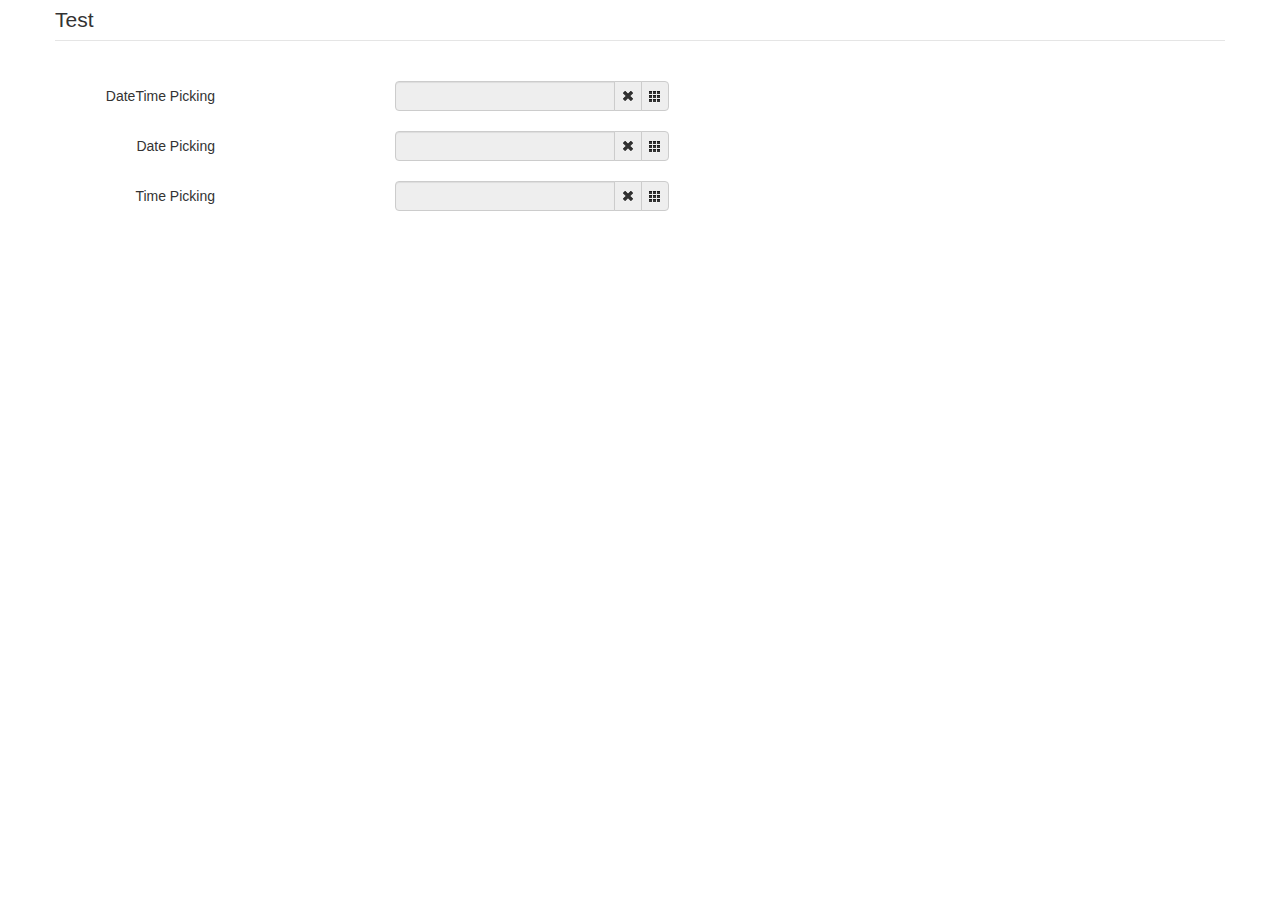
<file: DtCms.Web/Aspx/bootstrap-datetimepicker-master/sample in bootstrap v2/index.html>
<!DOCTYPE html>
<html>
<head>
    <title></title>
    <link href="./bootstrap/css/bootstrap.min.css" rel="stylesheet" media="screen">
    <link href="../css/bootstrap-datetimepicker.min.css" rel="stylesheet" media="screen">
</head>

<body>
<div class="container">
    <form action="" class="form-horizontal">
        <fieldset>
            <legend>Test</legend>
            <div class="control-group">
                <label class="control-label">DateTime Picking</label>
                <div class="controls input-append date form_datetime" data-date="1979-09-16T05:25:07Z" data-date-format="dd MM yyyy - HH:ii p" data-link-field="dtp_input1">
                    <input size="16" type="text" value="" readonly>
                    <span class="add-on"><i class="icon-remove"></i></span>
					<span class="add-on"><i class="icon-th"></i></span>
                </div>
				<input type="hidden" id="dtp_input1" value="" /><br/>
            </div>
			<div class="control-group">
                <label class="control-label">Date Picking</label>
                <div class="controls input-append date form_date" data-date="" data-date-format="dd MM yyyy" data-link-field="dtp_input2" data-link-format="yyyy-mm-dd">
                    <input size="16" type="text" value="" readonly>
                    <span class="add-on"><i class="icon-remove"></i></span>
					<span class="add-on"><i class="icon-th"></i></span>
                </div>
				<input type="hidden" id="dtp_input2" value="" /><br/>
            </div>
			<div class="control-group">
                <label class="control-label">Time Picking</label>
                <div class="controls input-append date form_time" data-date="" data-date-format="hh:ii" data-link-field="dtp_input3" data-link-format="hh:ii">
                    <input size="16" type="text" value="" readonly>
                    <span class="add-on"><i class="icon-remove"></i></span>
					<span class="add-on"><i class="icon-th"></i></span>
                </div>
				<input type="hidden" id="dtp_input3" value="" /><br/>
            </div>
        </fieldset>
    </form>
</div>

<script type="text/javascript" src="./jquery/jquery-1.8.3.min.js" charset="UTF-8"></script>
<script type="text/javascript" src="./bootstrap/js/bootstrap.min.js"></script>
<script type="text/javascript" src="../js/bootstrap-datetimepicker.js" charset="UTF-8"></script>
<script type="text/javascript" src="../js/locales/bootstrap-datetimepicker.fr.js" charset="UTF-8"></script>
<script type="text/javascript">
    $('.form_datetime').datetimepicker({
        //language:  'fr',
        weekStart: 1,
        todayBtn:  1,
		autoclose: 1,
		todayHighlight: 1,
		startView: 2,
		forceParse: 0,
        showMeridian: 1
    });
	$('.form_date').datetimepicker({
        language:  'fr',
        weekStart: 1,
        todayBtn:  1,
		autoclose: 1,
		todayHighlight: 1,
		startView: 2,
		minView: 2,
		forceParse: 0
    });
	$('.form_time').datetimepicker({
        language:  'fr',
        weekStart: 1,
        todayBtn:  1,
		autoclose: 1,
		todayHighlight: 1,
		startView: 1,
		minView: 0,
		maxView: 1,
		forceParse: 0
    });
</script>

</body>
</html>
</file>
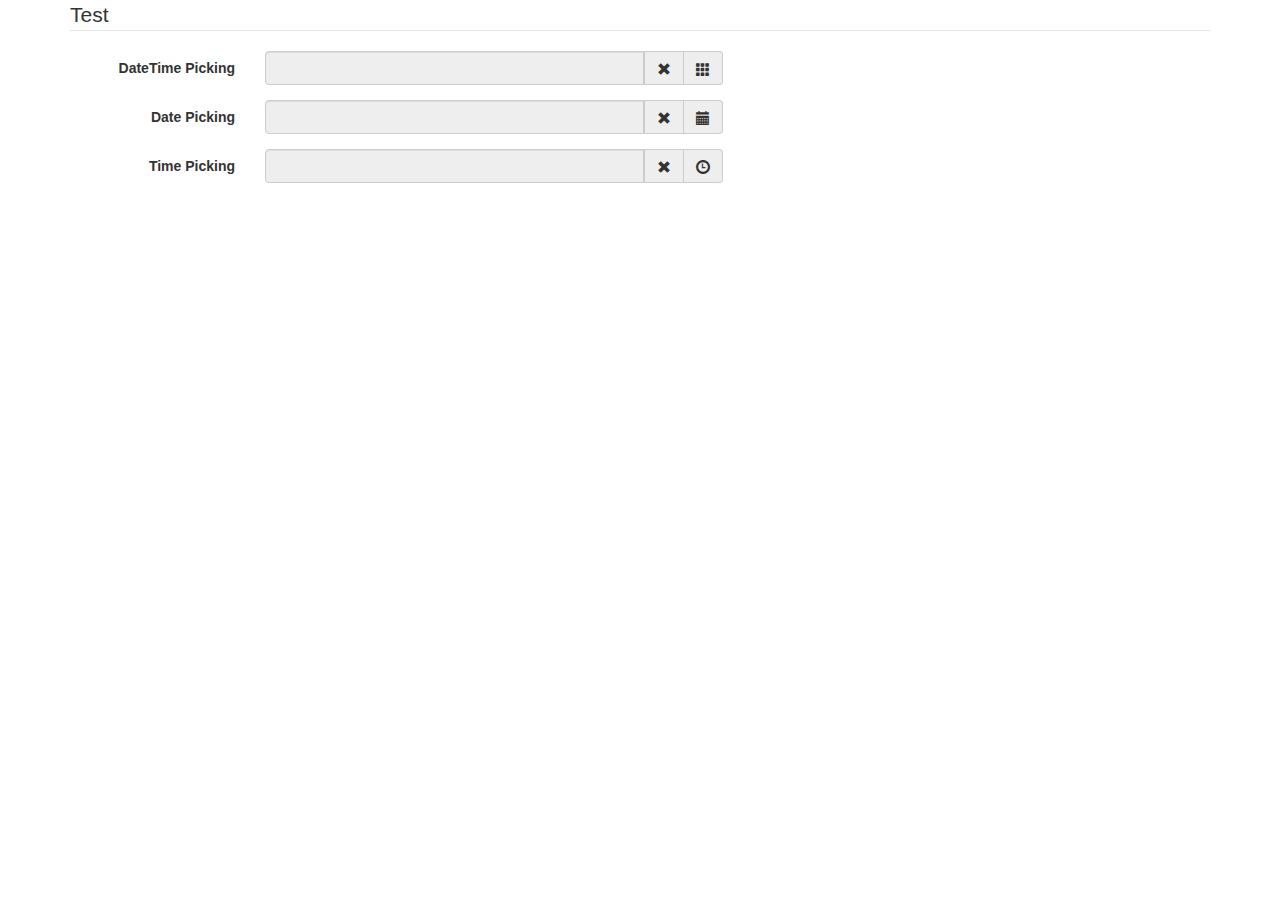
<file: DtCms.Web/Aspx/bootstrap-datetimepicker-master/sample in bootstrap v3/index.html>
<!DOCTYPE html>
<html>
<head>
    <title></title>
    <link href="./bootstrap/css/bootstrap.min.css" rel="stylesheet" media="screen">
    <link href="../css/bootstrap-datetimepicker.min.css" rel="stylesheet" media="screen">
</head>

<body>
<div class="container">
    <form action="" class="form-horizontal"  role="form">
        <fieldset>
            <legend>Test</legend>
            <div class="form-group">
                <label for="dtp_input1" class="col-md-2 control-label">DateTime Picking</label>
                <div class="input-group date form_datetime col-md-5" data-date="1979-09-16T05:25:07Z" data-date-format="dd MM yyyy - HH:ii p" data-link-field="dtp_input1">
                    <input class="form-control" size="16" type="text" value="" readonly>
                    <span class="input-group-addon"><span class="glyphicon glyphicon-remove"></span></span>
					<span class="input-group-addon"><span class="glyphicon glyphicon-th"></span></span>
                </div>
				<input type="hidden" id="dtp_input1" value="" /><br/>
            </div>
			<div class="form-group">
                <label for="dtp_input2" class="col-md-2 control-label">Date Picking</label>
                <div class="input-group date form_date col-md-5" data-date="" data-date-format="dd MM yyyy" data-link-field="dtp_input2" data-link-format="yyyy-mm-dd">
                    <input class="form-control" size="16" type="text" value="" readonly>
                    <span class="input-group-addon"><span class="glyphicon glyphicon-remove"></span></span>
					<span class="input-group-addon"><span class="glyphicon glyphicon-calendar"></span></span>
                </div>
				<input type="hidden" id="dtp_input2" value="" /><br/>
            </div>
			<div class="form-group">
                <label for="dtp_input3" class="col-md-2 control-label">Time Picking</label>
                <div class="input-group date form_time col-md-5" data-date="" data-date-format="hh:ii" data-link-field="dtp_input3" data-link-format="hh:ii">
                    <input class="form-control" size="16" type="text" value="" readonly>
                    <span class="input-group-addon"><span class="glyphicon glyphicon-remove"></span></span>
					<span class="input-group-addon"><span class="glyphicon glyphicon-time"></span></span>
                </div>
				<input type="hidden" id="dtp_input3" value="" /><br/>
            </div>
        </fieldset>
    </form>
</div>

<script type="text/javascript" src="./jquery/jquery-1.8.3.min.js" charset="UTF-8"></script>
<script type="text/javascript" src="./bootstrap/js/bootstrap.min.js"></script>
<script type="text/javascript" src="../js/bootstrap-datetimepicker.js" charset="UTF-8"></script>
<script type="text/javascript" src="../js/locales/bootstrap-datetimepicker.fr.js" charset="UTF-8"></script>
<script type="text/javascript">
    $('.form_datetime').datetimepicker({
        //language:  'fr',
        weekStart: 1,
        todayBtn:  1,
		autoclose: 1,
		todayHighlight: 1,
		startView: 2,
		forceParse: 0,
        showMeridian: 1
    });
	$('.form_date').datetimepicker({
        language:  'fr',
        weekStart: 1,
        todayBtn:  1,
		autoclose: 1,
		todayHighlight: 1,
		startView: 2,
		minView: 2,
		forceParse: 0
    });
	$('.form_time').datetimepicker({
        language:  'fr',
        weekStart: 1,
        todayBtn:  1,
		autoclose: 1,
		todayHighlight: 1,
		startView: 1,
		minView: 0,
		maxView: 1,
		forceParse: 0
    });
</script>

</body>
</html>
</file>
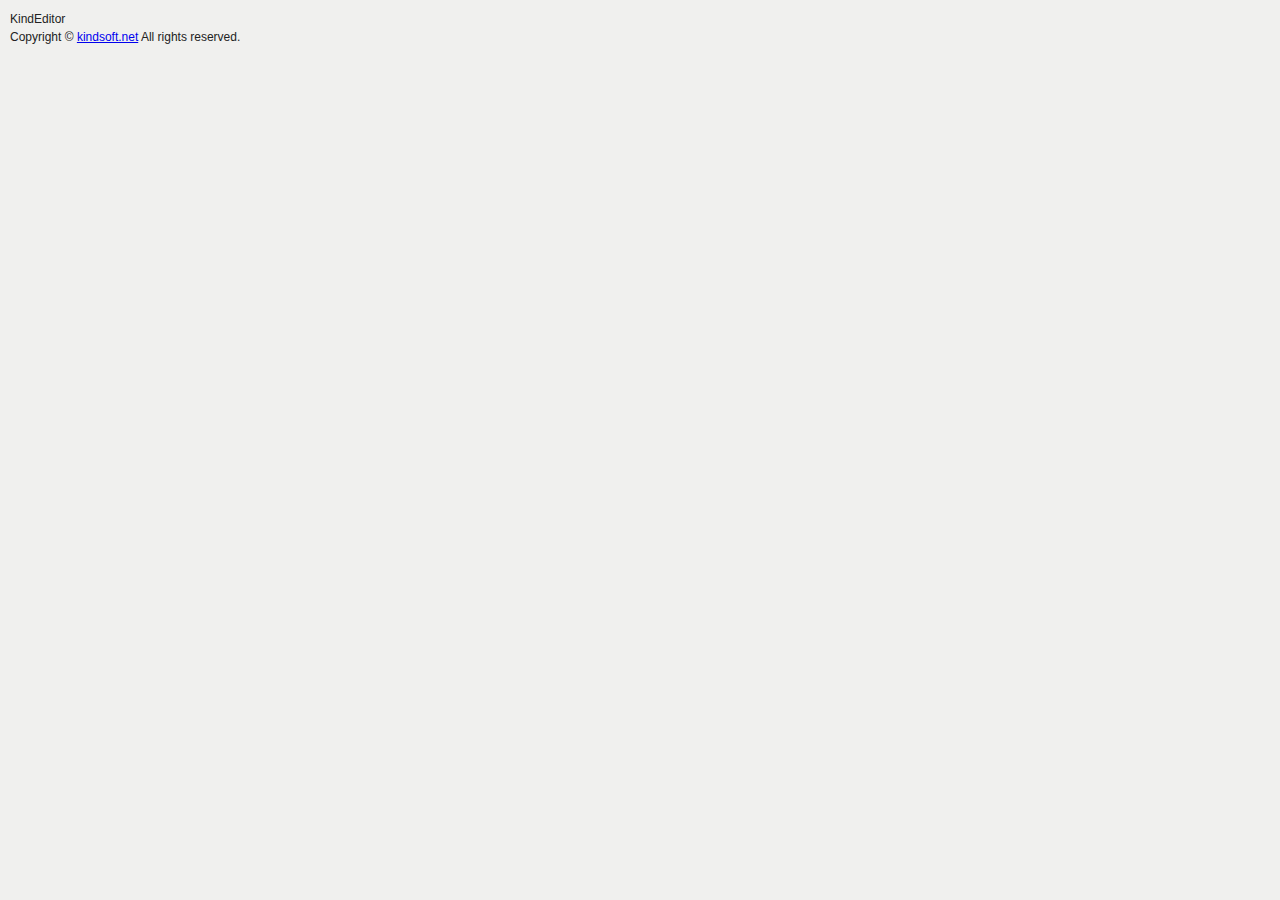
<file: DtCms.Web/KindEditor/plugins/about.html>
<!doctype html>
<html>
	<head>
		<meta charset="utf-8" />
		<title>About</title>
		<style type="text/css" rel="stylesheet">
			body {
				margin: 0;
				font:12px/1.5 "sans serif",tahoma,verdana,helvetica;
				background-color:#F0F0EE;
				color:#222222;
				overflow:hidden;
			}
			.main {
				margin: 10px;
			}
			.table {
				list-style-image:none;
				list-style-position:outside;
				list-style-type:none;
				margin:0;
				padding:0;
				display:block;
			}
			.table li {
				padding:0;
				margin:0;
				display:list-item;
			}
		</style>
		<script type="text/javascript">
			var KE = parent.KindEditor;
			var id = KE.util.getParam(location.href, 'id');
			KE.event.ready(function() {
				KE.util.pluginLang('about', document);
				KE.util.hideLoadingPage(id);
			}, window, document);
		</script>
	</head>
	<body>
		<div class="main">
			<ul class="table">
				<li>
					KindEditor <span id="lang.version"></span></span>
				</li>
				<li>
					Copyright &copy; <a href="http://www.kindsoft.net/" target="_blank">kindsoft.net</a> All rights reserved.
				</li>
			</ul>
		</div>
	</body>
</html>
</file>
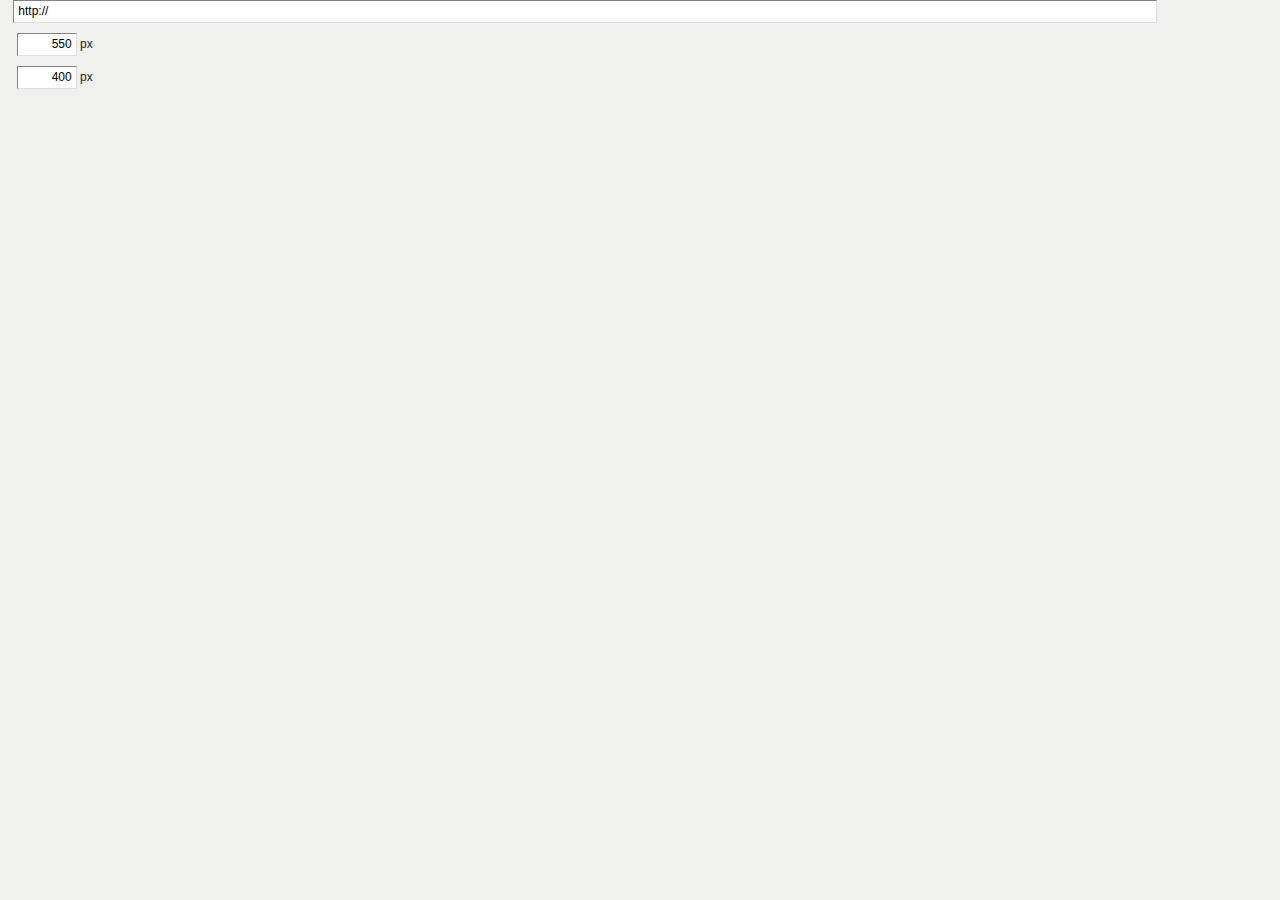
<file: DtCms.Web/KindEditor/plugins/flash.html>
<!doctype html>
<html>
	<head>
		<meta charset="utf-8" />
		<title>Flash</title>
		<link href="../skins/default.css" rel="stylesheet" />
		<style type="text/css" rel="stylesheet">
			body {
				margin: 0;
				font:12px/1.5 "sans serif",tahoma,verdana,helvetica;
				background-color:#F0F0EE;
				color:#222222;
				overflow:hidden;
			}
			label {
				cursor:pointer;
			}
			.main {
				margin: 0 10px;
			}
			.table {
				list-style-image:none;
				list-style-position:outside;
				list-style-type:none;
				margin:0;
				padding:0;
				display:block;
			}
			.table li {
				padding:0;
				margin-bottom:10px;
				display:list-item;
				line-height:1.5;
			}
			.table li label {
				font-weight:bold;
			}
		</style>
		<script type="text/javascript">
			var KE = parent.KindEditor;
			var id = KE.util.getParam(location.href, 'id');
			KE.event.ready(function() {
				var urlBox = KE.$('url', document);
				KE.util.pluginLang('flash', document);
				KE.util.hideLoadingPage(id);
				urlBox.focus();
				urlBox.select();
			}, window, document);
		</script>
	</head>
	<body>
		<div class="main">
			<ul class="table">
				<li>
					<label for="url" class="ke-inline-block"><span id="lang.url"></span></label>
					<input type="text" id="url" name="url" value="http://" maxlength="255" class="ke-inline-block ke-text-input" style="width:90%;" />
				</li>
				<li>
					<label for="width" class="ke-inline-block"><span id="lang.width"></span></label>&nbsp;
					<input type="text" id="width" name="width" value="550" maxlength="4" class="ke-inline-block ke-text-input" style="width:50px;text-align:right;" /> px
				</li>
				<li>
					<label for="height" class="ke-inline-block"><span id="lang.height"></span></label>&nbsp;
					<input type="text" id="height" name="height" value="400" maxlength="4" class="ke-inline-block ke-text-input" style="width:50px;text-align:right;" /> px
				</li>
			</ul>
		</div>
	</body>
</html>
</file>
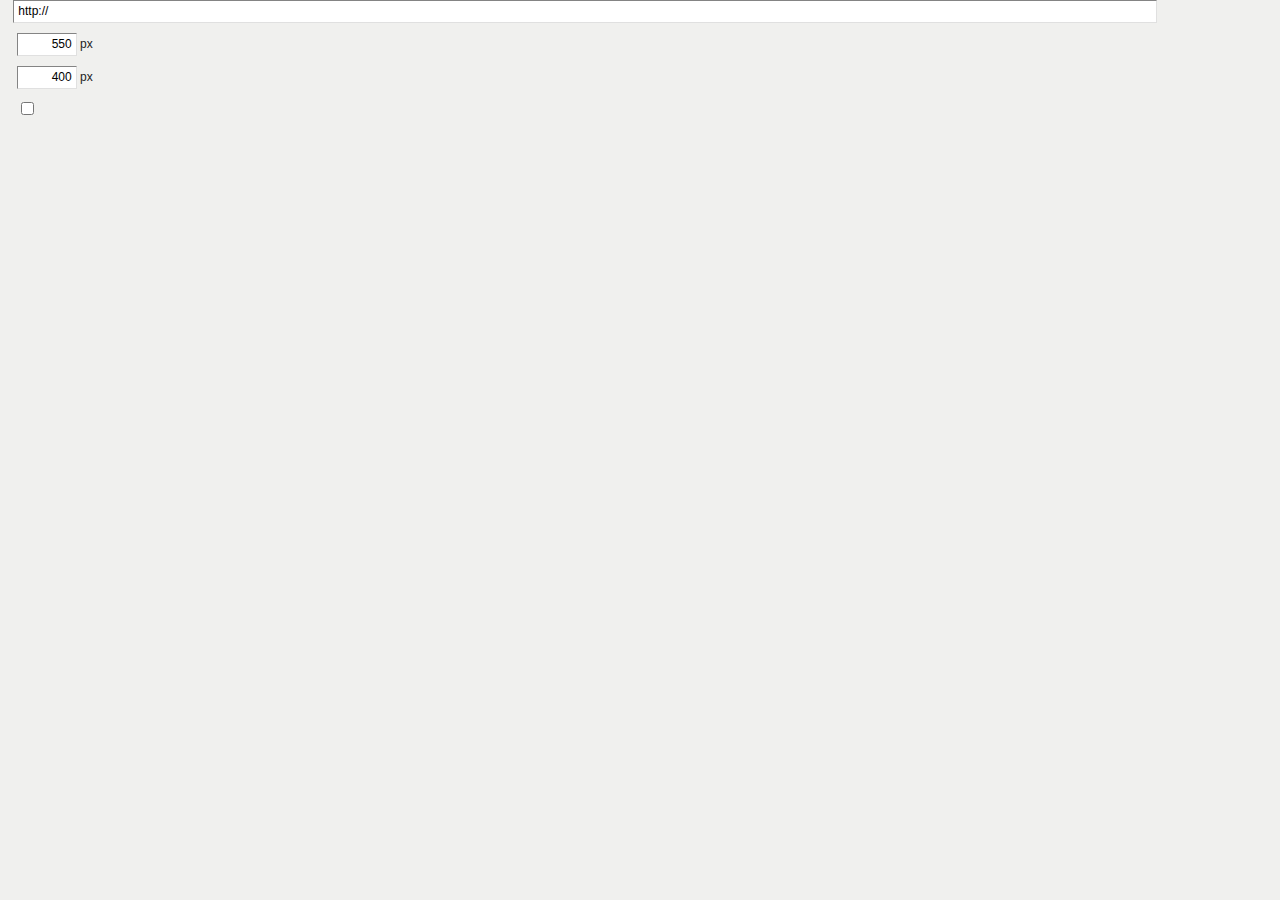
<file: DtCms.Web/KindEditor/plugins/media.html>
<!doctype html>
<html>
	<head>
		<meta charset="utf-8" />
		<title>Media</title>
		<link href="../skins/default.css" rel="stylesheet" />
		<style type="text/css" rel="stylesheet">
			body {
				margin: 0;
				font:12px/1.5 "sans serif",tahoma,verdana,helvetica;
				background-color:#F0F0EE;
				color:#222222;
				overflow:hidden;
			}
			label {
				cursor:pointer;
			}
			.main {
				margin: 0 10px;
			}
			.table  {
				list-style-image:none;
				list-style-position:outside;
				list-style-type:none;
				margin:0;
				padding:0;
				display:block;
			}
			.table li {
				padding:0;
				margin-bottom:10px;
				display:list-item;
				line-height:1.5;
			}
			.table li label {
				font-weight:bold;
			}
		</style>
		<script type="text/javascript">
			var KE = parent.KindEditor;
			var id = KE.util.getParam(location.href, 'id');
			KE.event.ready(function() {
				var urlBox = KE.$('url', document);
				KE.util.pluginLang('media', document);
				KE.util.hideLoadingPage(id);
				urlBox.focus();
				urlBox.select();
			}, window, document);
		</script>
	</head>
	<body>
		<div class="main">
			<ul class="table">
				<li>
					<label for="url" class="ke-inline-block"><span id="lang.url"></span></label>
					<input type="text" id="url" name="url" value="http://" maxlength="255" class="ke-inline-block ke-text-input" style="width:90%;" />
				</li>
				<li>
					<label for="width" class="ke-inline-block"><span id="lang.width"></span></label>&nbsp;
					<input type="text" id="width" name="width" value="550" maxlength="4" class="ke-inline-block ke-text-input" style="width:50px;text-align:right;" /> px
				</li>
				<li>
					<label for="height" class="ke-inline-block"><span id="lang.height"></span></label>&nbsp;
					<input type="text" id="height" name="height" value="400" maxlength="4" class="ke-inline-block ke-text-input" style="width:50px;text-align:right;" /> px
				</li>
				<li>
					<label for="autostart" class="ke-inline-block"><span id="lang.autostart"></span></label>&nbsp;
					<input type="checkbox" id="autostart" name="autostart" value="1" />
				</li>
			</ul>
		</div>
	</body>
</html>
</file>
<file: DtCms.Web/KindEditor/skins/default.css>
.ke-inline-block {
	display: -moz-inline-stack;
	display: inline-block;
	vertical-align: middle;
	zoom: 1;
	*display: inline;
}
.ke-clearfix {
	zoom: 1;
}
.ke-clearfix:after {
	content: ".";
	display: block;
	clear: both;
	font-size: 0;
	height: 0;
	line-height: 0;
	visibility: hidden;
}
.ke-text {
	font-size: 12px;
	font-family: "sans serif",tahoma,verdana,helvetica;
}
.ke-icon-source {
	background-position: 0px 0px;
	width: 16px;
	height: 16px;
}
.ke-icon-print {
	background-position: 0px -32px;
	width: 16px;
	height: 16px;
}
.ke-icon-undo {
	background-position: 0px -48px;
	width: 16px;
	height: 16px;
}
.ke-icon-redo {
	background-position: 0px -64px;
	width: 16px;
	height: 16px;
}
.ke-icon-cut {
	background-position: 0px -80px;
	width: 16px;
	height: 16px;
}
.ke-icon-copy {
	background-position: 0px -96px;
	width: 16px;
	height: 16px;
}
.ke-icon-paste {
	background-position: 0px -112px;
	width: 16px;
	height: 16px;
}
.ke-icon-selectall {
	background-position: 0px -128px;
	width: 16px;
	height: 16px;
}
.ke-icon-justifyleft {
	background-position: 0px -144px;
	width: 16px;
	height: 16px;
}
.ke-icon-justifycenter {
	background-position: 0px -160px;
	width: 16px;
	height: 16px;
}
.ke-icon-justifyright {
	background-position: 0px -176px;
	width: 16px;
	height: 16px;
}
.ke-icon-justifyfull {
	background-position: 0px -192px;
	width: 16px;
	height: 16px;
}
.ke-icon-insertorderedlist {
	background-position: 0px -208px;
	width: 16px;
	height: 16px;
}
.ke-icon-insertunorderedlist {
	background-position: 0px -224px;
	width: 16px;
	height: 16px;
}
.ke-icon-indent {
	background-position: 0px -240px;
	width: 16px;
	height: 16px;
}
.ke-icon-outdent {
	background-position: 0px -256px;
	width: 16px;
	height: 16px;
}
.ke-icon-subscript {
	background-position: 0px -272px;
	width: 16px;
	height: 16px;
}
.ke-icon-superscript {
	background-position: 0px -288px;
	width: 16px;
	height: 16px;
}
.ke-icon-title {
	background-position: 0px -336px;
	width: 25px;
	height: 16px;
}
.ke-icon-fontname {
	background-position: 0px -352px;
	width: 21px;
	height: 16px;
}
.ke-icon-fontsize {
	background-position: 0px -368px;
	width: 23px;
	height: 16px;
}
.ke-icon-textcolor {
	background-position: 0px -384px;
	width: 20px;
	height: 16px;
}
.ke-icon-bgcolor {
	background-position: 0px -400px;
	width: 20px;
	height: 16px;
}
.ke-icon-bold {
	background-position: 0px -416px;
	width: 16px;
	height: 16px;
}
.ke-icon-italic {
	background-position: 0px -432px;
	width: 16px;
	height: 16px;
}
.ke-icon-underline {
	background-position: 0px -448px;
	width: 16px;
	height: 16px;
}
.ke-icon-strikethrough {
	background-position: 0px -464px;
	width: 16px;
	height: 16px;
}
.ke-icon-removeformat {
	background-position: 0px -480px;
	width: 16px;
	height: 16px;
}
.ke-icon-image {
	background-position: 0px -496px;
	width: 16px;
	height: 16px;
}
.ke-icon-flash {
	background-position: 0px -512px;
	width: 16px;
	height: 16px;
}
.ke-icon-media {
	background-position: 0px -528px;
	width: 16px;
	height: 16px;
}
.ke-icon-hr {
	background-position: 0px -592px;
	width: 16px;
	height: 16px;
}
.ke-icon-emoticons {
	background-position: 0px -608px;
	width: 16px;
	height: 16px;
}
.ke-icon-link {
	background-position: 0px -624px;
	width: 16px;
	height: 16px;
}
.ke-icon-unlink {
	background-position: 0px -640px;
	width: 16px;
	height: 16px;
}
.ke-icon-fullscreen {
	background-position: 0px -656px;
	width: 16px;
	height: 16px;
}
.ke-icon-about {
	background-position: 0px -672px;
	width: 16px;
	height: 16px;
}
.ke-icon-plainpaste {
	background-position: 0px -704px;
	width: 16px;
	height: 16px;
}
.ke-icon-wordpaste {
	background-position: 0px -720px;
	width: 16px;
	height: 16px;
}
.ke-icon-advtable {
	background-position: 0px -784px;
	width: 16px;
	height: 16px;
}
.ke-icon-tablemenu {
	background-position: 0px -768px;
	width: 16px;
	height: 16px;
}
.ke-icon-tableinsert {
	background-position: 0px -784px;
	width: 16px;
	height: 16px;
}
.ke-icon-tabledelete {
	background-position: 0px -800px;
	width: 16px;
	height: 16px;
}
.ke-icon-tablecolinsertleft {
	background-position: 0px -816px;
	width: 16px;
	height: 16px;
}
.ke-icon-tablecolinsertright {
	background-position: 0px -832px;
	width: 16px;
	height: 16px;
}
.ke-icon-tablerowinsertabove {
	background-position: 0px -848px;
	width: 16px;
	height: 16px;
}
.ke-icon-tablerowinsertbelow {
	background-position: 0px -864px;
	width: 16px;
	height: 16px;
}
.ke-icon-tablecoldelete {
	background-position: 0px -880px;
	width: 16px;
	height: 16px;
}
.ke-icon-tablerowdelete {
	background-position: 0px -896px;
	width: 16px;
	height: 16px;
}
.ke-icon-tablecellprop {
	background-position: 0px -912px;
	width: 16px;
	height: 16px;
}
.ke-icon-tableprop {
	background-position: 0px -928px;
	width: 16px;
	height: 16px;
}
.ke-icon-checked {
	background-position: 0px -944px;
	width: 16px;
	height: 16px;
}
.ke-container {
	font-family: "sans serif",tahoma,verdana,helvetica;
	border: 1px solid #CCCCCC;
	background-color: #F0F0EE;
	table-layout: fixed;
	overflow: hidden;
	border-collapse:separate;
	padding:0;
	margin:0;
}
.ke-toolbar-outer {
	border: 0;
	padding: 0;
	margin: 0;
}
.ke-toolbar {
	width: 100%;
	border:0;
	padding:0;
	margin:0;
	border-collapse:separate;
}
.ke-toolbar td {
	border:0;
	padding: 2px 5px;
	margin:0;
}
.ke-toolbar-table {
	font-size: 0;
	line-height: 0;
	float: left;
	clear: both;
	border:0;
	padding:0;
	margin:0;
	border-collapse:separate;
}
.ke-toolbar-separator {
	border-left: 1px solid #A0A0A0;
	border-right: 1px solid #FFFFFF;
	border-top:0;
	border-bottom:0;
	width: 0;
	padding: 0;
	margin: 0 2px;
	height: 16px;
}
.ke-toolbar-table td {
	border:0;
	padding: 0;
	margin:0;
}
.ke-bottom-outer {
	border: 0;
	padding: 0;
	margin: 0;
}
.ke-bottom {
	width: 100%;
	font-size: 0;
	line-height: 0;
	border: 0;
	padding:0;
	margin:0;
	height:11px;
	border-collapse:separate;
}
.ke-bottom-left {
	width: 100%;
	cursor: s-resize;
	border:0;
	margin:0;
	padding:0;
	text-align: center;
	vertical-align: middle;
}
.ke-bottom-left-img {
	display: -moz-inline-stack;
	display: inline-block;
	vertical-align: middle;
	zoom: 1;
	*display: inline;
	background-position: -0px -754px;
	width: 15px;
	height: 11px;
	background-image: url(./default/default.gif);
	margin: 0;
	padding: 0;
	border: 0;
}
.ke-bottom-right {
	cursor: se-resize;
	border:0;
	margin:0;
	padding:0;
	text-align: right;
	vertical-align: bottom;
}
.ke-bottom-right-img {
	display: -moz-inline-stack;
	display: inline-block;
	vertical-align: middle;
	zoom: 1;
	*display: inline;
	background-position: -9px -745px;
	width: 7px;
	height: 7px;
	background-image: url(./default/default.gif);
	margin: 0;
	padding: 0;
	border: 0;
}
.ke-textarea-outer {
	border: 0;
	padding: 0;
	margin: 0;
}
.ke-textarea-table {
	width: 100%;
	padding: 0;
	margin: 0;
	border-top: 1px solid #CCCCCC;
	border-bottom: 1px solid #CCCCCC;
	border-left:0;
	border-right:0;
	background-color: #FFFFFF;
	border-collapse:separate;
	table-layout: fixed;
}
.ke-textarea-table td {
	border:0;
	padding:0;
	margin:0;
}
.ke-textarea {
	width: 100%;
	display: block;
	margin: 0;
	padding: 0;
	border: 0;
	background-color: #FFFFFF;
	color: #000000;
	font-size: 12px;
	font-family: "Consolas", "Monaco", "Bitstream Vera Sans Mono", "Courier New", Courier, monospace !important;
	line-height: 18px;
	overflow: auto;
	resize: none;
}
.ke-textarea:focus {
	outline: none;
}
.ke-iframe {
	width: 100%;
	display: block;
	margin: 0;
	padding: 0;
	border: 0;
	background-color: #FFFFFF;
}
.ke-common-icon {
	margin: 0;
	padding: 0;
	border: 0;
	background-repeat: no-repeat;
	overflow: hidden;
	display: -moz-inline-stack;
	display: inline-block;
	vertical-align: middle;
	zoom: 1;
	*display: inline;
}
.ke-common-icon-url {
	background-image: url(./default/default.gif);
}
.ke-icon {
	display: block;
	border: 1px solid #F0F0EE;
	background-color: transparent;
	padding: 1px 2px;
	margin: 1px;
	cursor: pointer;
}
.ke-icon-on {
	border: 1px solid #5690D2;
}
.ke-icon-selected {
	border: 1px solid #5690D2;
	background-color: #E9EFF6;
}
.ke-icon-disabled {
	border: 1px solid #F0F0EE;
	cursor: default;
}
.ke-menu {
	position: absolute;
	border: 1px solid #A0A0A0;
	background-color: #F1F1F1;
	color: #222222;
	padding: 2px;
	margin: 0;
	font-family: "sans serif",tahoma,verdana,helvetica;
	font-size: 12px;
	text-align: left;
	z-index: 19811214;
}
.ke-menu-item {
	border: 1px solid #F1F1F1;
	background-color: #F1F1F1;
	color: #222222;
	padding: 0;
	margin: 0;
	height: 24px;
	overflow: hidden;
	cursor: pointer;
}
.ke-menu-item-on {
	border: 1px solid #5690D2;
	background-color: #E9EFF6;
}
.ke-menu-left {
	border: 0;
	margin: 0;
	padding: 0;
	width: 20px;
	overflow: hidden;
	display: -moz-inline-stack;
	display: inline-block;
	vertical-align: middle;
	zoom: 1;
	*display: inline;
}
.ke-menu-center {
	margin: 0;
	padding: 0;
	width: 0;
	height: 24px;
	border-top: 0;
	border-bottom: 0;
	border-left: 1px solid #F1F1F1;
	border-right: 1px solid #F1F1F1;
	display: -moz-inline-stack;
	display: inline-block;
	vertical-align: middle;
	zoom: 1;
	*display: inline;
}
.ke-menu-center-on {
	border-left: 1px solid #E9EFF6;
	border-right: 1px solid #E9EFF6;
}
.ke-menu-right {
	border: 0;
	margin: 0;
	padding: 0;
	line-height: 24px;
	text-align: left;
	overflow: hidden;
	display: -moz-inline-stack;
	display: inline-block;
	vertical-align: middle;
	zoom: 1;
	*display: inline;
}
.ke-menu-separator {
	margin: 2px 0;
	padding: 0;
	height: 0;
	overflow: hidden;
	border-top: 1px solid #CCCCCC;
	border-bottom: 1px solid #FFFFFF;
	border-left: 0;
	border-right: 0;
}
.ke-contextmenu {
	position: absolute;
	border: 1px solid #A0A0A0;
	background-color: #F1F1F1;
	color: #222222;
	padding: 2px;
	margin: 0;
	width: 200px;
	font-family: "sans serif",tahoma,verdana,helvetica;
	font-size: 12px;
	text-align: left;
	z-index: 19811214;
}
.ke-contextmenu-item {
	border: 1px solid #F1F1F1;
	background-color: #F1F1F1;
	color: #222222;
	padding: 0;
	margin: 0;
	height: 24px;
	overflow: hidden;
	cursor: pointer;
}
.ke-contextmenu-item-on {
	border: 1px solid #5690D2;
	background-color: #E9EFF6;
}
.ke-contextmenu-left {
	border: 0;
	margin: 0;
	padding: 0;
	width: 27px;
	text-align: center;
	overflow: hidden;
	display: -moz-inline-stack;
	display: inline-block;
	vertical-align: middle;
	zoom: 1;
	*display: inline;
}
.ke-contextmenu-center {
	margin: 0;
	padding: 0;
	width: 0;
	height: 24px;
	border-left: 1px solid #E3E3E3;
	border-right: 1px solid #FFFFFF;
	border-top: 0;
	border-bottom: 0;
	display: -moz-inline-stack;
	display: inline-block;
	vertical-align: middle;
	zoom: 1;
	*display: inline;
}
.ke-contextmenu-center-on {
	border-left: 1px solid #E9EFF6;
	border-right: 1px solid #E9EFF6;
}
.ke-contextmenu-right {
	border: 0;
	margin: 0;
	padding: 0 0 0 5px;
	line-height: 24px;
	text-align: left;
	overflow: hidden;
	display: -moz-inline-stack;
	display: inline-block;
	vertical-align: middle;
	zoom: 1;
	*display: inline;
}
.ke-contextmenu-separator {
	margin: 2px 0;
	padding: 0;
	height: 0;
	overflow: hidden;
	border-top: 1px solid #CCCCCC;
	border-bottom: 1px solid #FFFFFF;
	border-left: 0;
	border-right: 0;
}
.ke-dialog {
	position: absolute;
	margin: 0;
	padding: 0;
	color: #333;
	background-color: #F0F0EE;
}
.ke-dialog-shadow {
	border: 1px solid #A0A0A0;
	border-radius: 0 0 4px 4px;
	box-shadow: 0 4px 16px #A0A0A0;
}
.ke-dialog-no-shadow {
	border: 1px solid #A0A0A0;
}
.ke-dialog-title {
	border:0;
	margin:0;
	padding:0;
	background-color: #F0F0EE;
	padding: 10px;
	text-align: left;
	font: 14px/1 "sans serif",tahoma,verdana,helvetica;
	font-weight: bold;
	color: #222222;
	cursor: move;
}
.ke-dialog-close {
	display: block;
	background-position: 0px -688px;
	width: 16px;
	height: 16px;
	position: absolute;
	border: 0;
	margin: 0;
	padding: 0;
	right: 10px;
	top: 10px;
	cursor: pointer;
	background-image: url(./default/default.gif);
	overflow: hidden;
}
.ke-dialog-body {
	border:0;
	margin:0;
	padding:0;
	margin: 10px 10px 0 10px;
}
.ke-dialog-iframe {
	display: block;
	margin: 0;
	padding: 0;
}
.ke-dialog-iframe-border {
	border: 1px solid #A0A0A0;
	margin-bottom: 5px;
}
.ke-dialog-bottom {
	border:0;
	margin:0;
	padding:0;
	font: 12px/1 "sans serif",tahoma,verdana,helvetica;
	text-align: right;
	padding:0 0 5px 0;
}
.ke-dialog-preview {
	margin: 5px;
}
.ke-dialog-yes {
	margin: 5px;
}
.ke-dialog-no {
	margin: 5px 10px 5px 5px;
}
.ke-mask {
	border:0;
	margin:0;
	padding:0;
	position: absolute;
	z-index: 19811212;
	top: 0;
	left: 0;
	display: none;
	background-color: #FFFFFF;
}
.ke-button-common {
	background: url(./default/bg.gif) no-repeat scroll 0 0 transparent;
	cursor: pointer;
	height: 25px;
	line-height: 25px;
	overflow: visible;
	display: inline-block;
	vertical-align: top;
}
.ke-button-outer {
	background-position: 0 0;
	padding: 0;
	position: relative;
	display: -moz-inline-stack;
	display: inline-block;
	vertical-align: middle;
	zoom: 1;
	*display: inline;
}
.ke-button {
	background-position: right 0;
	padding: 0 12px;
	margin: 0;
	font-family: "sans serif",tahoma,verdana,helvetica;
	border: 0 none;
	color: #333;
	font-size: 12px;
	font-weight: bold;
	left: 2px;
	text-decoration: none;
}
.ke-text-input {
	background-color:#FFFFFF;
	font-family: "sans serif",tahoma,verdana,helvetica;
	font-size: 12px;
	line-height: 17px;
	height: 17px;
	padding: 2px 4px;
	border-color: #848484 #E0E0E0 #E0E0E0 #848484;
	border-style: solid;
	border-width: 1px;
}
.ke-colorpicker {
	position: absolute;
	border: 1px solid #A0A0A0;
	background-color: #F1F1F1;
	color: #222222;
	padding: 2px;
	margin: 0;
	font-size: 12px;
	text-align: left;
}
.ke-colorpicker-table {
	border:0;
	margin:0;
	padding:0;
	border-collapse: separate;
}
.ke-colorpicker-cell {
	font-size: 0;
	line-height: 0;
	border: 1px solid #F0F0EE;
	cursor: pointer;
	margin:3px;
	padding:0;
}
.ke-colorpicker-cell-top {
	font-family: "sans serif",tahoma,verdana,helvetica;
	font-size: 12px;
	line-height: 24px;
	border: 1px solid #F0F0EE;
	cursor: pointer;
	margin:0;
	padding:0;
	text-align: center;
}
.ke-colorpicker-cell-on {
	border: 1px solid #5690D2;
}
.ke-colorpicker-cell-selected {
	border: 1px solid #2446AB;
}
.ke-colorpicker-cell-color {
	width: 14px;
	height: 14px;
	margin: 3px;
	padding: 0;
	border: 0;
}
.ke-loading-table {
	border:0;
	margin:0;
	padding:0;
	border-collapse: separate;
}
.ke-loading-table  td{
	border:0;
	margin:0;
	padding:0;
	font-size: 12px;
	text-align: center;
	vertical-align: middle;
}
.ke-loading-img {
	display: -moz-inline-stack;
	display: inline-block;
	vertical-align: middle;
	zoom: 1;
	*display: inline;
	background-repeat: no-repeat;
	background-image: url(./common/loading.gif);
	width: 16px;
	height: 16px;
	margin: 0;
	padding: 0;
	border: 0;
}
.ke-reset {
	margin: 0;
	padding: 0;
	border: 0;
}
.ke-plugin-emoticons-wrapper {
	position: relative;
	margin: 0;
	padding: 0;
	border: 0;
}
.ke-plugin-emoticons-preview {
	position: absolute;
	text-align: center;
	margin: 2px;
	padding: 10px;
	top: 0;
	border: 1px solid #A0A0A0;
	background-color: #FFFFFF;
	display: none;
}
.ke-plugin-emoticons-table {
	border:0;
	margin:0;
	padding:0;
	border-collapse:separate;
}
.ke-plugin-emoticons-cell {
	margin:0;
	padding:1px;
	border:1px solid #F0F0EE;
	cursor:pointer;
}
.ke-plugin-emoticons-cell-on {
	border: 1px solid #5690D2;
	background-color: #E9EFF6;
}
.ke-plugin-emoticons-img {
	display:block;
	background-repeat:no-repeat;
	overflow:hidden;
	margin:2px;
	width:24px;
	height:24px;
	background-image:url(../plugins/emoticons/qq.gif);
	margin: 0;
	padding: 0;
	border: 0;
}
.ke-plugin-emoticons-page {
	text-align: right;
	margin: 5px;
	padding: 0;
	border: 0;
	font-family: "sans serif",tahoma,verdana,helvetica;
	font-size:12px;
	line-height: 1;
	color: #333333;
	text-decoration: none;
}
.ke-plugin-emoticons-page a {
	color: #337FE5;
	text-decoration: none;
}
</file>
